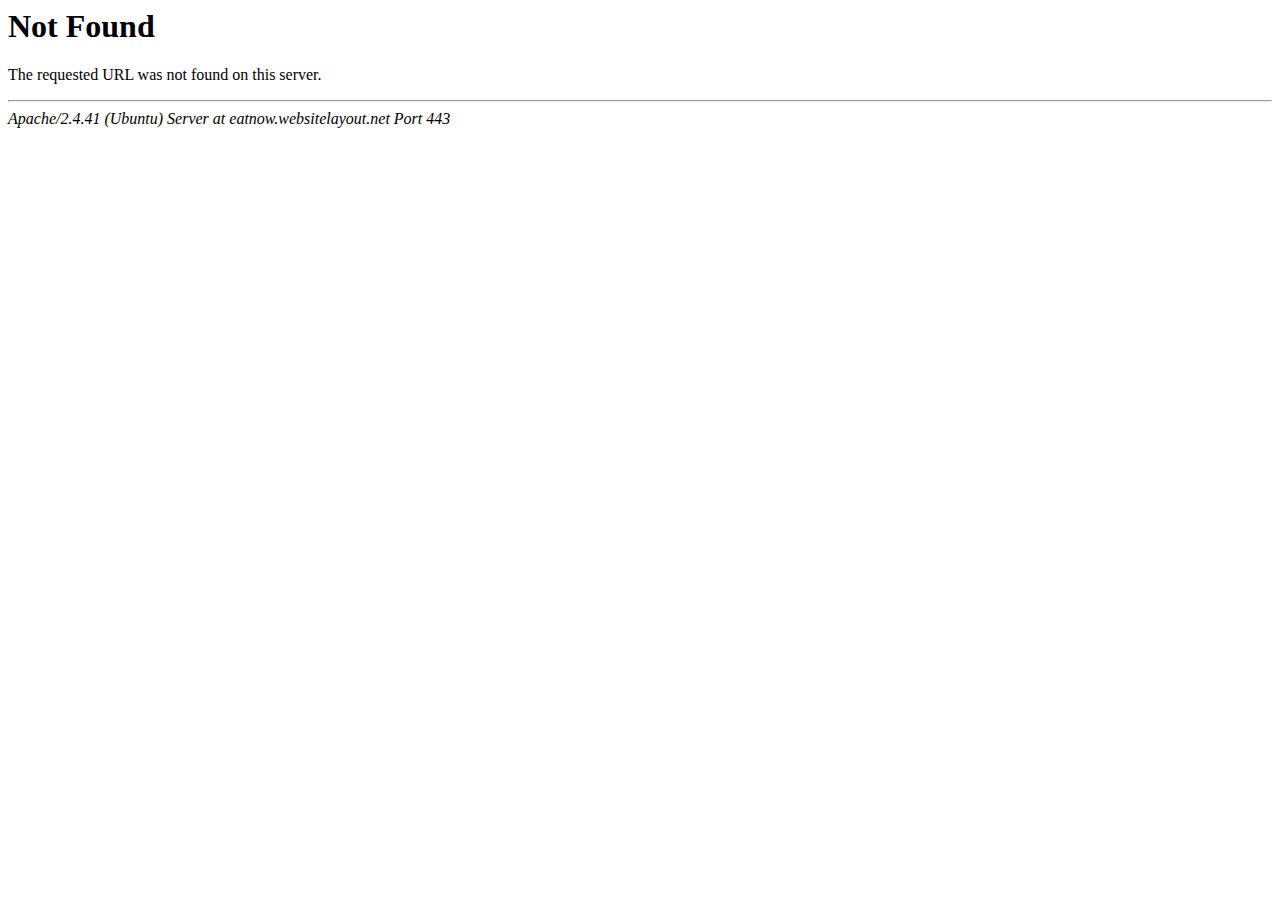
<file: css/owl.video.play.html>
<!DOCTYPE HTML PUBLIC "-//IETF//DTD HTML 2.0//EN">
<html><head>
<title>404 Not Found</title>
</head><body>
<h1>Not Found</h1>
<p>The requested URL was not found on this server.</p>
<hr>
<address>Apache/2.4.41 (Ubuntu) Server at eatnow.websitelayout.net Port 443</address>
</body></html>
</file>
